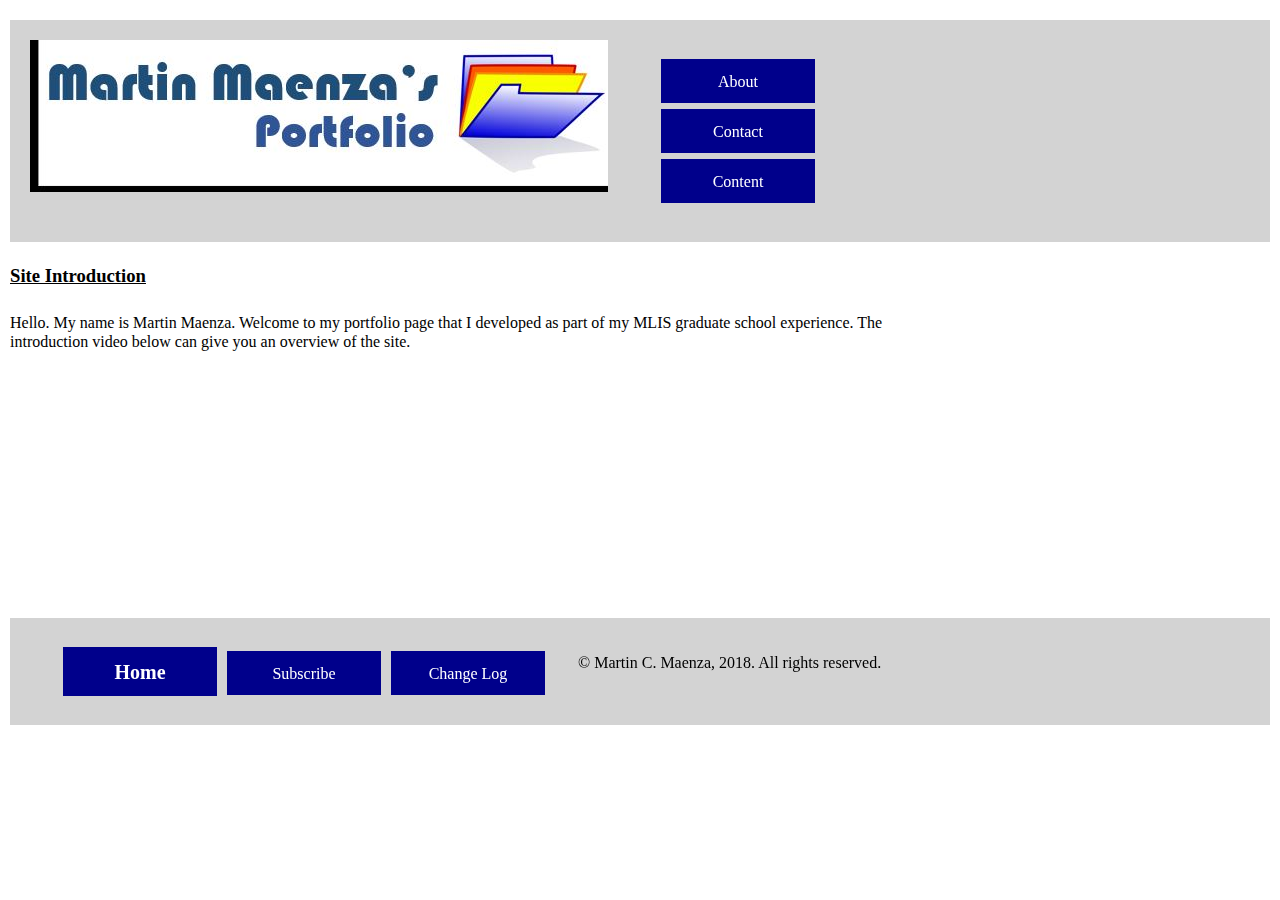
<file: index.html>
<!DOCTYPE html>
<html lang="en">

<head>
    <title>Maenza Portfolio - Home Page</title>
    <meta name="description" content="Martin Maenza's Portofolio home page" />
    <meta name="keywords" content="Martin Maenza, Martin Maenza's Portfolio" />
    <meta http-equiv="author" content="Martin C. Maenza" />
    <meta name="viewport" content="width=device-width, initial-scale=1.0">
    <meta name="theme-color" content="lightgray"/>
    <link rel="stylesheet" href="https://cdnjs.cloudflare.com/ajax/libs/modern-normalize/0.5.0/modern-normalize.min.css">
    <link rel="stylesheet" type="text/css" href="styles/style0.css">
</head>

<body>
    <div class="wrapper">
        <header>
            <!-- page header with logo and navigation controls -->
            <div class="logo">
                <a href="index.html"><img src="images/MMportfolio.jpg" alt="Martin Maenza's Portfolio logo" /></a>
            </div>
            <nav class="main-navigation">
                <ul>
                    <li><a href="about.html"><button class="btn-gray">About</button></a></li>
                    <li><a href="contact.html"><button class="btn-gray">Contact</button></a></li>
                    <li class="dropdown"><a href="content.html"><button class="btn-gray">Content</button></a>
                       <div class="dropdown-content">
                         <a href="bookreviews.html"><button class="btn-drop">Book Reviews</button></a>
                         <a href="booktalks.html"><button class="btn-drop">Book Talks</button></a>
                         <a href="coursepresentations.html"><button class="btn-drop">Presentations</button></a>
                       </div>
                    </li>
                </ul>
            </nav>
        </header>

        <main>
            <h1>Site Introduction</h1>
            <div class="home1">
                <p>Hello.  My name is Martin Maenza. Welcome to my portfolio page that I developed as part of my MLIS 
                   graduate school experience. The introduction video below can give you an overview of the site.
                </p>
                <iframe width="420" height="236" src="https://www.youtube.com/embed/k5kiW2HoMVY" frameborder="0" allow="autoplay; encrypted-media" allowfullscreen title="Welcome Video"></iframe>
            </div>
        </main> <!-- end of content -->

        <footer>
            <!-- page footer with home button and copyright statement -->
            <nav>
                <ul>
                    <li class="inline"><a href="index.html"><button class="btn-gray-bold">Home</button></a></li>
                    <li class="inline"><a href="sendsubscribe.html"><button class="btn-gray">Subscribe</button></a></li>
                    <li class="inline"><a href="changelog.html"><button class="btn-gray">Change Log</button></a></li>
                </ul>
            </nav>
            <div class="copyright">
               <p>&copy; Martin C. Maenza, 2018. All rights reserved.</p>
            </div>
        </footer>
    </div> <!-- end of wrapper -->
</body>

</html>
</file>
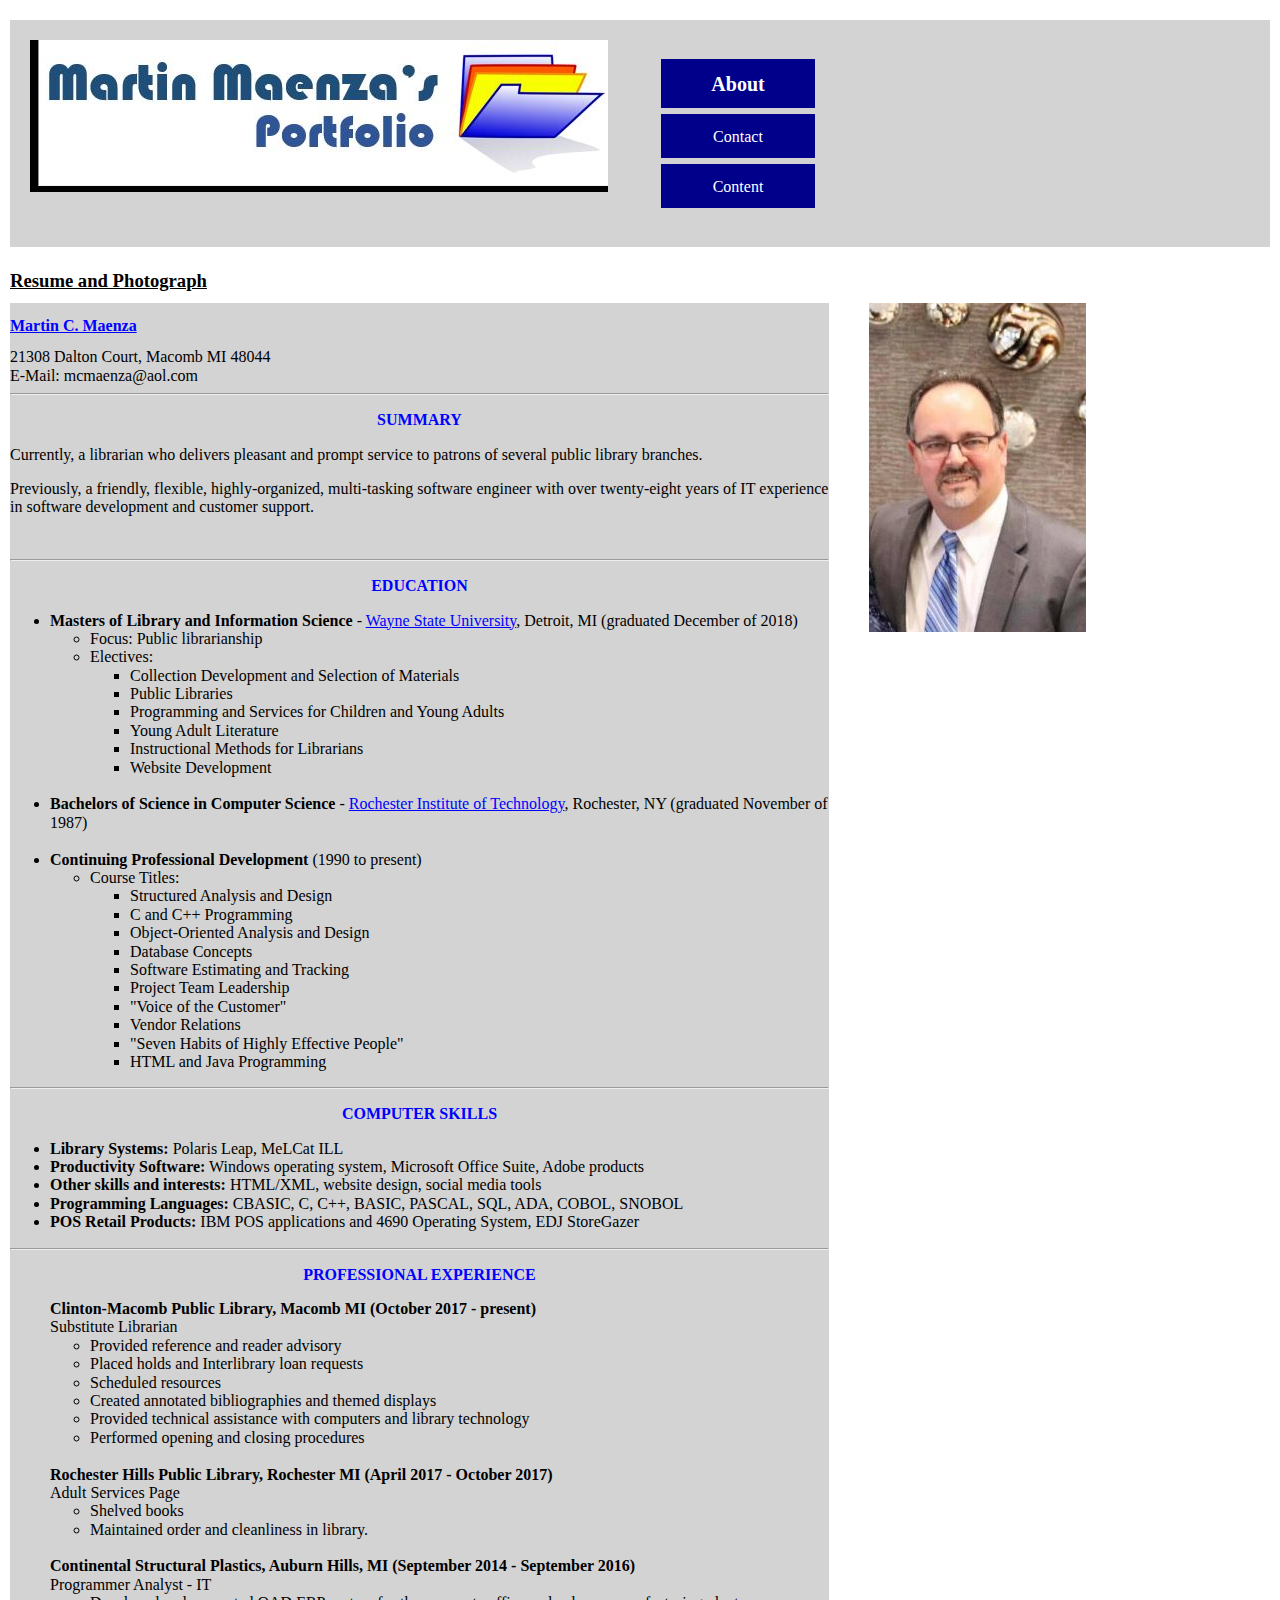
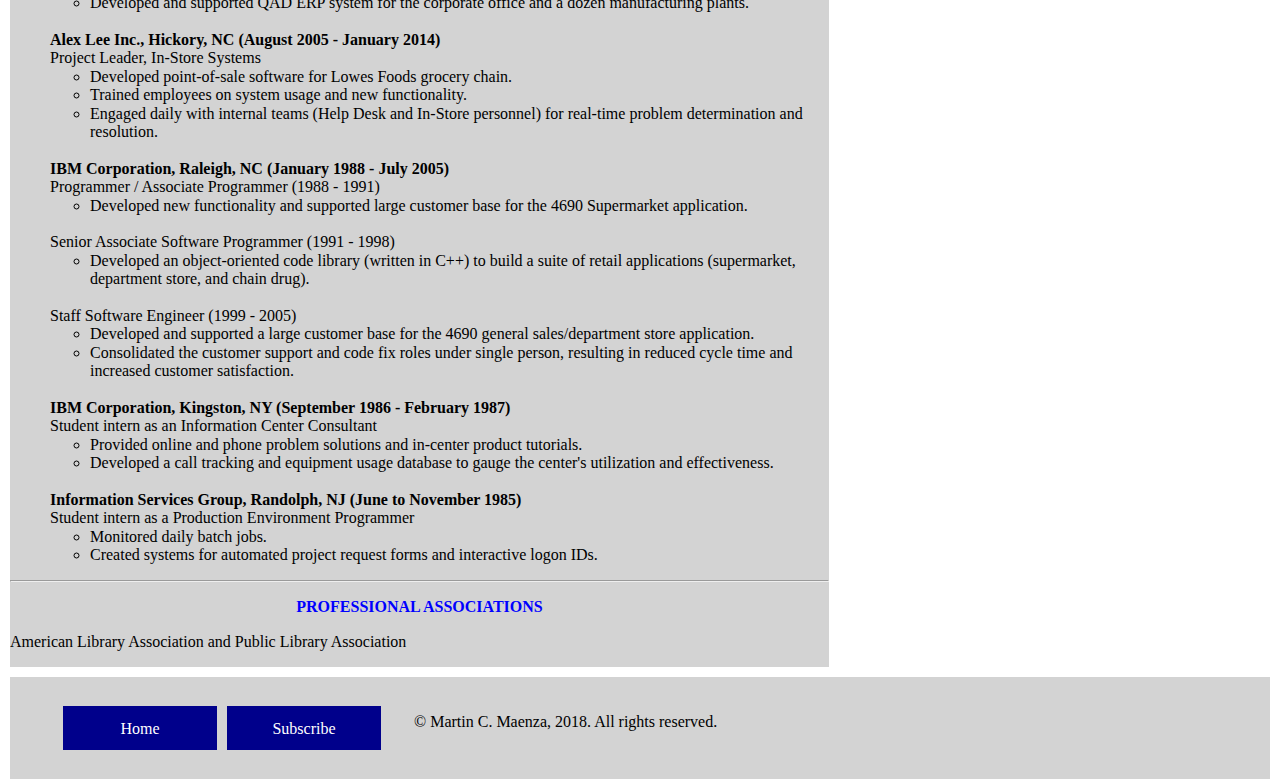
<file: about.html>
<!DOCTYPE html>
<html lang="en">

<head>
   <title>Maenza Portfolio - About Page</title>
   <meta name="description" content="Resume for Martin Maenza" />
   <meta name="keywords" content="resume" />
   <meta http-equiv="author" content="Martin C. Maenza" />
   <meta name="viewport" content="width=device-width, initial-scale=1.0">
   <meta name="theme-color" content="lightgray"/>
   <link rel="stylesheet" href="https://cdnjs.cloudflare.com/ajax/libs/modern-normalize/0.5.0/modern-normalize.min.css">
   <link rel="stylesheet" type="text/css" href="styles/style0.css">
</head>

<body>
  <div class="wrapper">
    <header>
      <!-- page header with logo and navigation controls -->
      <div class="logo">
        <a href="index.html"><img src="images/MMportfolio.jpg" alt="Martin Maenza's Portfolio logo" /></a>
      </div>
      <nav class="main-navigation">
         <ul>
           <li><a href="about.html"><button class="btn-gray-bold">About</button></a></li>
           <li><a href="contact.html"><button class="btn-gray">Contact</button></a></li>
           <li class="dropdown"><a href="content.html"><button class="btn-gray">Content</button></a>
               <div class="dropdown-content">
                 <a href="bookreviews.html"><button class="btn-drop">Book Reviews</button></a>
                 <a href="booktalks.html"><button class="btn-drop">Book Talks</button></a>
                 <a href="coursepresentations.html"><button class="btn-drop">Presentations</button></a>
               </div>
           </li>
         </ul>
      </nav>
    </header>

    <main>
      <h1>Resume and Photograph</h1>

      <div class="about1of2">
        <h2 class="blue-left">Martin C. Maenza</h2>
        21308 Dalton Court, Macomb MI 48044<br />
        E-Mail: mcmaenza@aol.com
        <hr />
        <h3 class="blue">SUMMARY</h3>
        <p>
          Currently, a librarian who delivers pleasant and prompt service to patrons of several public library branches.
        </p>
        <p>
          Previously, a friendly, flexible, highly-organized, multi-tasking software engineer with over twenty-eight
          years of IT experience in software development and customer support.
        </p>
        <br />
        <hr />
        <h3 class="blue">EDUCATION</h3>
        <ul>
          <li><span class="blackbold">Masters of Library and Information Science</span> -
            <a href="https://wayne.edu/" target="_blank" rel=noopener>Wayne State University</a>, Detroit, MI (graduated December of
            2018)
            <ul>
              <li>Focus: Public librarianship</li>
              <li>Electives: 
                  <ul>
                     <li>Collection Development and Selection of Materials</li>
                     <li>Public Libraries</li>
                     <li>Programming and Services for Children and Young Adults</li>
                     <li>Young Adult Literature</li>
                     <li>Instructional Methods for Librarians</li>
                     <li>Website Development</li>
                  </ul>
              </li>
            </ul>
            <br />
          </li>
          <li><span class="blackbold">Bachelors of Science in Computer Science</span> -
            <a href="http://www.rit.edu/" target="_blank" rel=noopener>Rochester Institute of Technology</a>, Rochester, NY
            (graduated November of 1987)
          </li>
          <br />
          <li><span class="blackbold">Continuing Professional Development</span> (1990 to present)
            <ul>
              <li>Course Titles: 
                  <ul>
                      <li>Structured Analysis and Design</li>
                      <li>C and C++ Programming</li>
                      <li>Object-Oriented Analysis and Design</li>
                      <li>Database Concepts</li>
                      <li>Software Estimating and Tracking</li>
                      <li>Project Team Leadership</li>
                      <li>"Voice of the Customer"</li>
                      <li>Vendor Relations</li>
                      <li>"Seven Habits of Highly Effective People"</li>
                      <li>HTML and Java Programming</li>
                  </ul>
              </li>
            </ul>
          </li>
        </ul>
        <hr />
        <h3 class="blue">COMPUTER SKILLS</h3>
        <ul>
           <li><span class="blackbold">Library Systems:</span> Polaris Leap, MeLCat ILL</li>
           <li><span class="blackbold">Productivity Software:</span> Windows operating system, Microsoft Office Suite, Adobe products</li>
           <li><span class="blackbold">Other skills and interests:</span> HTML/XML, website design, social media tools</li>
           <li><span class="blackbold">Programming Languages:</span> CBASIC, C, C++, BASIC, PASCAL, SQL, ADA, COBOL, SNOBOL</li>
           <li><span class="blackbold">POS Retail Products:</span> IBM POS applications and 4690 Operating System, EDJ StoreGazer</li>
        </ul>
        <hr />
        <h3 class="blue">PROFESSIONAL EXPERIENCE</h3>
        <ul>
          <li class="nobullet">
             <span class="blackbold">Clinton-Macomb Public Library, Macomb MI (October 2017 - present)</span>
             <br />Substitute Librarian
             <ul>
               <li>Provided reference and reader advisory</li>
               <li>Placed holds and Interlibrary loan requests</li>
               <li>Scheduled resources</li>
               <li>Created annotated bibliographies and themed displays</li>
               <li>Provided technical assistance with computers and library technology</li>
               <li>Performed opening and closing procedures</li>
             </ul>
             <br />
           </li>
           <li class="nobullet">
              <span class="blackbold">Rochester Hills Public Library, Rochester MI (April 2017 - October 2017)</span>
              <br />Adult Services Page
              <ul>
                 <li>Shelved books</li>
                 <li>Maintained order and cleanliness in library.</li>
              </ul>
              <br />
           </li>
           <li class="nobullet">
              <span class="blackbold">Continental Structural Plastics, Auburn Hills, MI (September 2014 - September 2016)</span>
              <br />Programmer Analyst - IT
              <ul>
                <li>Developed and supported QAD ERP system for the corporate office and a dozen manufacturing plants.</li>
              </ul>
              <br />
           </li>
           <li class="nobullet">
              <span class="blackbold">Alex Lee Inc., Hickory, NC (August 2005 - January 2014)</span>
              <br />Project Leader, In-Store Systems
              <ul>
                <li>Developed point-of-sale software for Lowes Foods grocery chain.</li>
                <li>Trained employees on system usage and new functionality.</li>
                <li>Engaged daily with internal teams (Help Desk and In-Store personnel) for real-time problem determination
                    and resolution.</li>
              </ul>
              <br />
            </li>
            <li class="nobullet">
              <span class="blackbold">IBM Corporation, Raleigh, NC (January 1988 - July 2005)</span>
              <br />Programmer / Associate Programmer (1988 - 1991)
                 <ul>
                   <li>Developed new functionality and supported large customer base for the 4690 Supermarket application.</li>
                 </ul>
                 <br />
                 Senior Associate Software Programmer (1991 - 1998)
                 <ul>
                   <li>Developed an object-oriented code library (written in C++) to build a suite of retail applications
                       (supermarket, department store, and chain drug).</li>
                 </ul>
                 <br />
                 Staff Software Engineer (1999 - 2005)
                 <ul>
                   <li>Developed and supported a large customer base for the 4690 general sales/department store application.</li>
                   <li>Consolidated the customer support and code fix roles under single person, resulting in reduced cycle time
                       and increased customer satisfaction.</li>
                 </ul>
                 <br />
            </li>
            <li class="nobullet">
                 <span class="blackbold">IBM Corporation, Kingston, NY (September 1986 - February 1987)</span>
                 <br />Student intern as an Information Center Consultant
                 <ul>
                   <li>Provided online and phone problem solutions and in-center product tutorials.</li>
                   <li>Developed a call tracking and equipment usage database to gauge the center's utilization and
                       effectiveness.</li>
                 </ul>
                 <br />
            </li>
            <li class="nobullet">
               <span class="blackbold">Information Services Group, Randolph, NJ (June to November 1985)</span>
               <br />Student intern as a Production Environment Programmer
               <ul>
                 <li>Monitored daily batch jobs.</li>
                 <li>Created systems for automated project request forms and interactive logon IDs. </li>
               </ul>
            </li>
        </ul>
        <hr />
        <h3 class="blue">PROFESSIONAL ASSOCIATIONS</h3>
        <p>American Library Association and Public Library Association</p>
      </div>  <!-- end of about1of2 -->

      <div class="about2of2">
        <img src="images/martinmaenza.jpg" alt="photo of Martin" />
      </div>  <!-- end of about2of2 -->
    </main> <!-- end of content -->

    <footer>
      <!-- page footer with home button and copyright statement -->
      <nav>
        <ul>
          <li class="inline"><a href="index.html"><button class="btn-gray">Home</button></a></li>
          <li class="inline"><a href="sendsubscribe.html"><button class="btn-gray">Subscribe</button></a></li>
        </ul>
      </nav>
      <div class="copyright">
         <p>&copy; Martin C. Maenza, 2018. All rights reserved.</p>
      </div>
    </footer>
  </div> <!-- end of wrapper -->
</body>

</html>
</file>
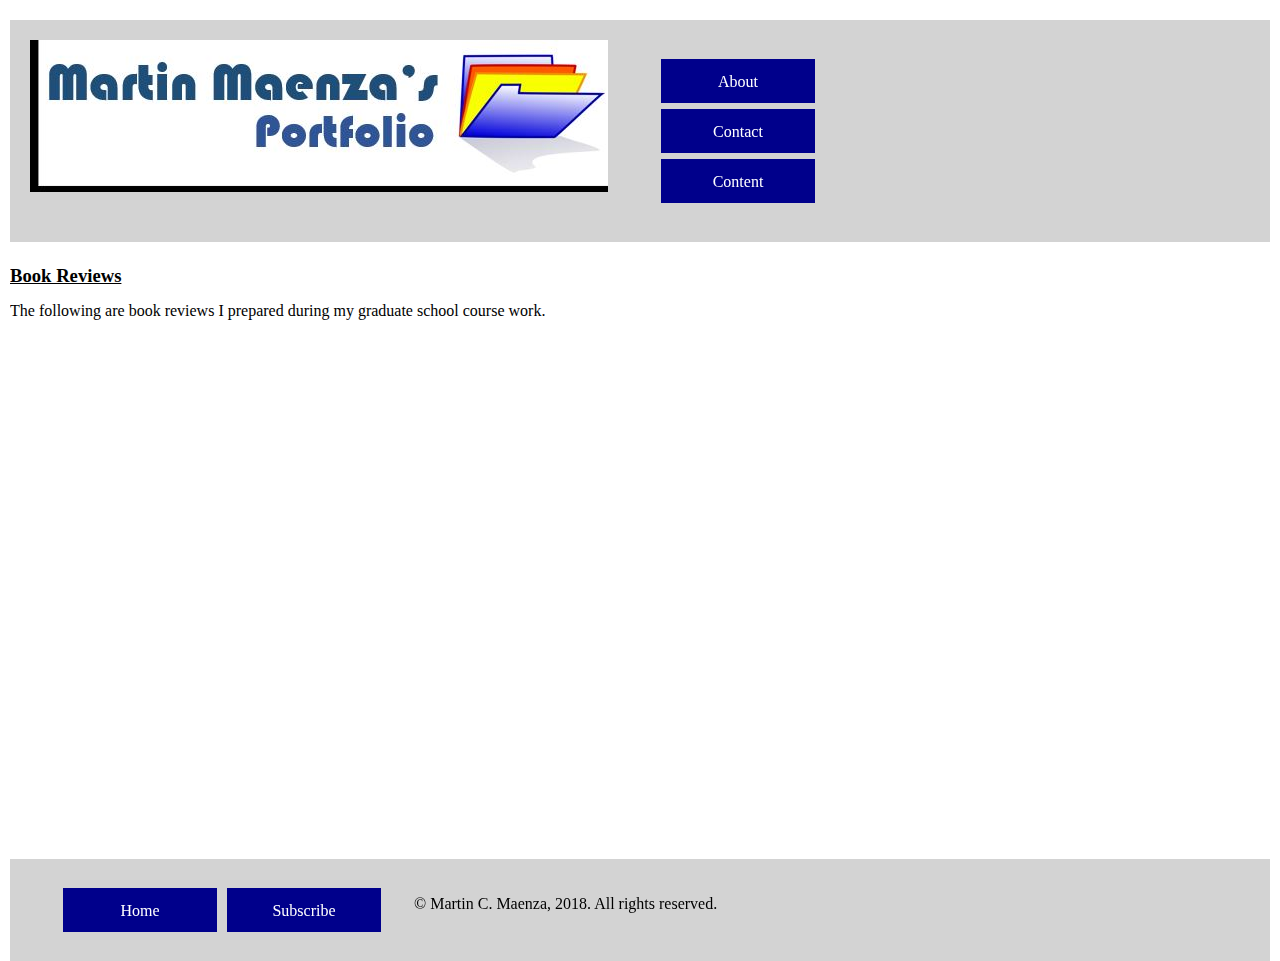
<file: bookreviews.html>
<!DOCTYPE html>
<html lang="en">

<head>
    <title>Maenza Portfolio - Book Reviews</title>
    <meta name="description" content="book revies" />
    <meta name="keywords" content="book reviews" />
    <meta http-equiv="author" content="Martin C. Maenza" />
    <meta name="viewport" content="width=device-width, initial-scale=1.0">
    <meta name="theme-color" content="lightgray"/>
    <link rel="stylesheet" href="https://cdnjs.cloudflare.com/ajax/libs/modern-normalize/0.5.0/modern-normalize.min.css">
    <link rel="stylesheet" type="text/css" href="styles/style0.css">
</head>

<body>
  <div class="wrapper">
    <header>
      <!-- page header with logo and navigation controls -->
      <div class="logo">
        <a href="index.html"><img src="images/MMportfolio.jpg" alt="Martin Maenza's Portfolio logo" /></a>
      </div>
      <nav class="main-navigation">
         <ul>
           <li><a href="about.html"><button class="btn-gray">About</button></a></li>
           <li><a href="contact.html"><button class="btn-gray">Contact</button></a></li>
           <li class="dropdown"><a href="content.html"><button class="btn-gray">Content</button></a>
              <div class="dropdown-content">
                <a href="bookreviews.html"><button class="btn-drop-bold">Book Reviews</button></a>
                <a href="booktalks.html"><button class="btn-drop">Book Talks</button></a>
                <a href="coursepresentations.html"><button class="btn-drop">Presentations</button></a>
              </div>
           </li>
         </ul>
      </nav>
    </header>

    <main>
      <h1>Book Reviews</h1>
      <p>The following are book reviews I prepared during my graduate school course work.</p>
      <p>
        <iframe width="420" height="236" src="https://www.youtube.com/embed/MOJP6zQyp5E" frameborder="0" allow="autoplay; encrypted-media"
          allowfullscreen title="Boys Don't Knit book review"></iframe>
 
       <iframe width="420" height="236" src="https://www.youtube.com/embed/IyzOdg6fTAQ" frameborder="0" allow="autoplay; encrypted-media"
          allowfullscreen title="D&D Handbook book review"></iframe>
      </p>
      <p>
       <iframe width="420" height="236" src="https://www.youtube.com/embed/0bvIYlnfxHo" frameborder="0" allow="autoplay; encrypted-media"              allowfullscreen title="Under a Painted Sky book review"></iframe>

        <iframe width="420" height="236" src="https://www.youtube.com/embed/UHAHPXpDLrE" frameborder="0" allow="autoplay; encrypted-media"              allowfullscreen title="With Malice book review"></iframe>
       </p>
    </main> <!-- end of content -->
    <footer>
      <!-- page footer with home button and copyright statement -->
      <nav>
         <ul>
           <li class="inline"><a href="index.html"><button class="btn-gray">Home</button></a></li>
           <li class="inline"><a href="sendsubscribe.html"><button class="btn-gray">Subscribe</button></a></li>
         </ul>
      </nav>
      <div class="copyright">
         <p>&copy; Martin C. Maenza, 2018. All rights reserved.</p>
      </div>
    </footer>
  </div> <!-- end of wrapper -->
</body>

</html>
</file>
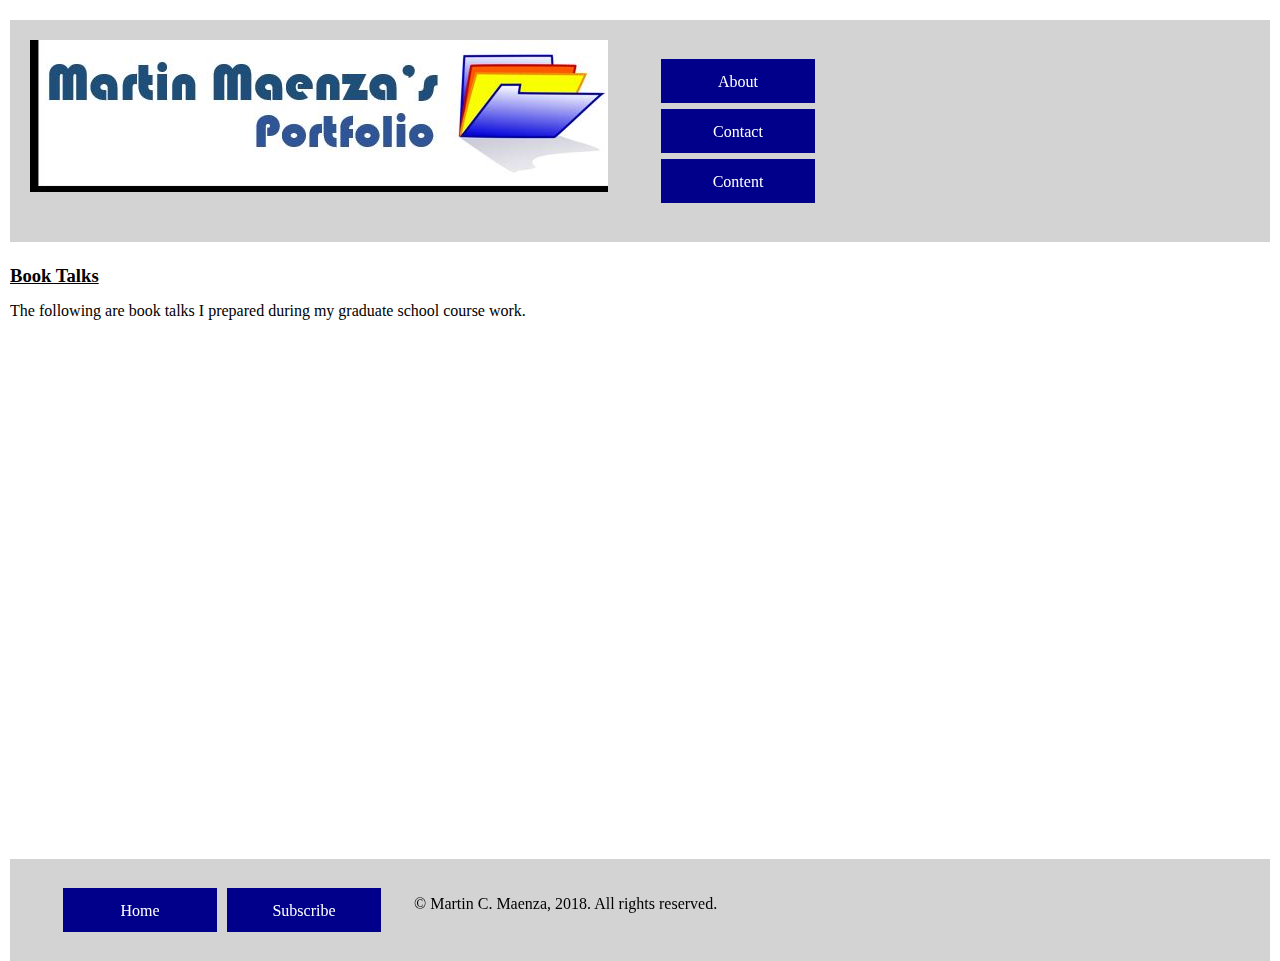
<file: booktalks.html>
<!DOCTYPE html>
<html lang="en">

<head>
    <title>Maenza Portfolio - Book Talks</title>
    <meta name="description" content="book talks" />
    <meta name="keywords" content="book talks" />
    <meta http-equiv="author" content="Martin C. Maenza" />
    <meta name="viewport" content="width=device-width, initial-scale=1.0">
    <meta name="theme-color" content="lightgray"/>
    <link rel="stylesheet" href="https://cdnjs.cloudflare.com/ajax/libs/modern-normalize/0.5.0/modern-normalize.min.css">
    <link rel="stylesheet" type="text/css" href="styles/style0.css">
</head>

<body>
  <div class="wrapper">
    <header>
      <!-- page header with logo and navigation controls -->
      <div class="logo">
        <a href="index.html"><img src="images/MMportfolio.jpg" alt="Martin Maenza's Portfolio logo" /></a>
      </div>
      <nav class="main-navigation">
         <ul>
           <li><a href="about.html"><button class="btn-gray">About</button></a></li>
           <li><a href="contact.html"><button class="btn-gray">Contact</button></a></li>
           <li class="dropdown"><a href="content.html"><button class="btn-gray">Content</button></a>
              <div class="dropdown-content">
                <a href="bookreviews.html"><button class="btn-drop">Book Reviews</button></a>
                <a href="booktalks.html"><button class="btn-drop-bold">Book Talks</button></a>
                <a href="coursepresentations.html"><button class="btn-drop">Presentations</button></a>
              </div>
           </li>
         </ul>
      </nav>
    </header>

    <main>
      <h1>Book Talks</h1>
      <p>The following are book talks I prepared during my graduate school course work.</p>
      <p>
        <iframe width="420" height="236" src="https://www.youtube.com/embed/HJizgVWa8Y8" frameborder="0" allow="autoplay; encrypted-media"             allowfullscreen title="Archie book talk"></iframe>

        <iframe width="420" height="236" src="https://www.youtube.com/embed/0OgAFf16Rus" frameborder="0" allow="autoplay; encrypted-media"             allowfullscreen title="The Boy In the Black Suit book talk"></iframe>
      </p>
      <p>
        <iframe width="420" height="236" src="https://www.youtube.com/embed/q9qCE18dHSw" frameborder="0" allow="autoplay; encrypted-media"             allowfullscreen title="In Trouble book talk"></iframe> 

        <iframe width="420" height="236" src="https://www.youtube.com/embed/afAJqRczZGw" frameborder="0" allow="autoplay; encrypted-media"             allowfullscreen title="Rumble Fish book talk"></iframe>
      </p>
    </main> <!-- end of content -->
    <footer>
      <!-- page footer with home button and copyright statement -->
      <nav>
         <ul>
           <li class="inline"><a href="index.html"><button class="btn-gray">Home</button></a></li>
           <li class="inline"><a href="sendsubscribe.html"><button class="btn-gray">Subscribe</button></a></li>
         </ul>
      </nav>
      <div class="copyright">
         <p>&copy; Martin C. Maenza, 2018. All rights reserved.</p>
      </div>
    </footer>
  </div> <!-- end of wrapper -->
</body>

</html>
</file>
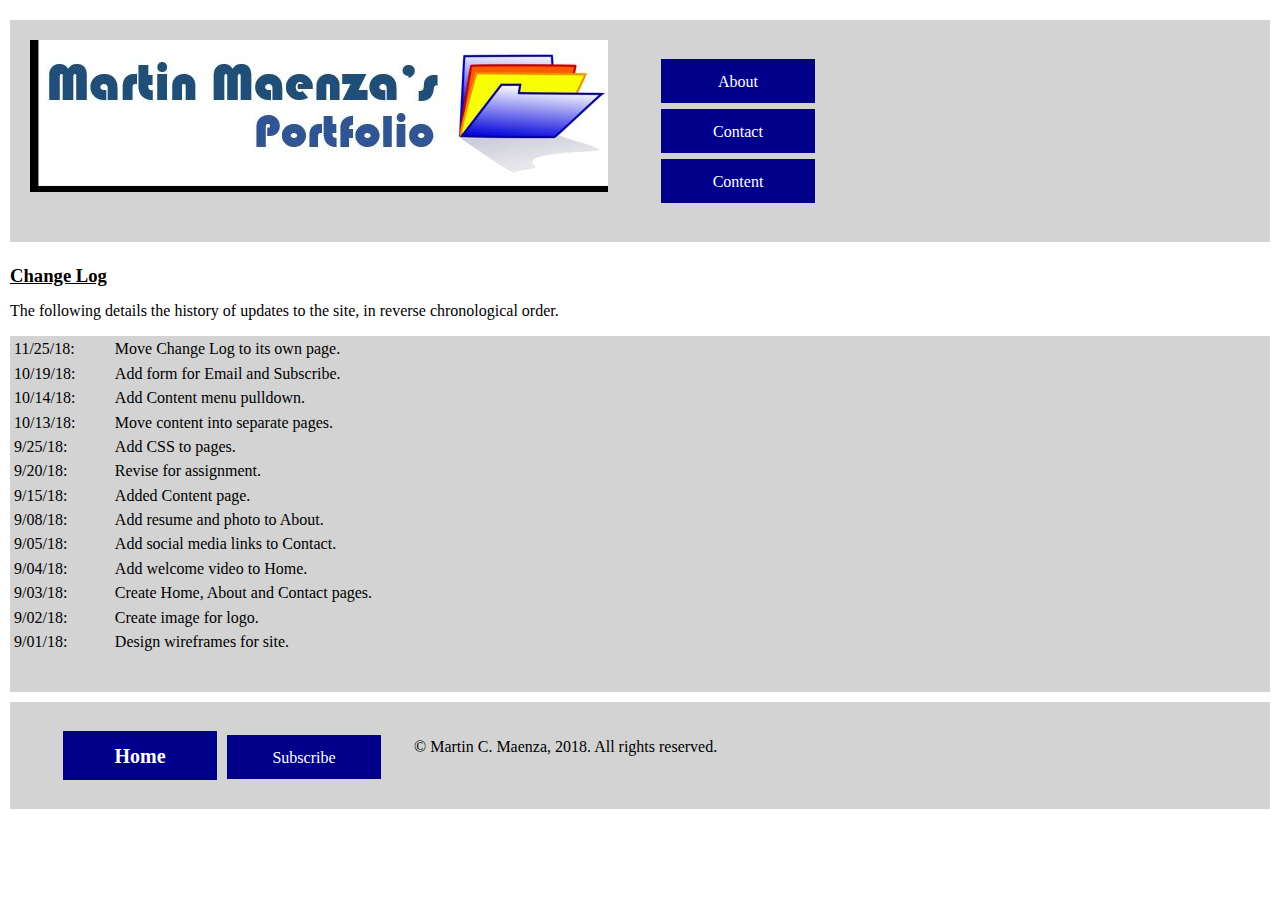
<file: changelog.html>
<!DOCTYPE html>
<html lang="en">

<head>
    <title>Maenza Portfolio - Change Log</title>
    <meta name="description" content="Martin Maenza's Portofolio home page" />
    <meta name="keywords" content="Martin Maenza, Martin Maenza's Portfolio" />
    <meta http-equiv="author" content="Martin C. Maenza" />
    <meta name="viewport" content="width=device-width, initial-scale=1.0">
    <meta name="theme-color" content="lightgray"/>
    <link rel="stylesheet" href="https://cdnjs.cloudflare.com/ajax/libs/modern-normalize/0.5.0/modern-normalize.min.css">
    <link rel="stylesheet" type="text/css" href="styles/style0.css">
</head>

<body>
    <div class="wrapper">
        <header>
            <!-- page header with logo and navigation controls -->
            <div class="logo">
                <a href="index.html"><img src="images/MMportfolio.jpg" alt="Martin Maenza's Portfolio logo" /></a>
            </div>
            <nav class="main-navigation">
                <ul>
                    <li><a href="about.html"><button class="btn-gray">About</button></a></li>
                    <li><a href="contact.html"><button class="btn-gray">Contact</button></a></li>
                    <li class="dropdown"><a href="content.html"><button class="btn-gray">Content</button></a>
                       <div class="dropdown-content">
                         <a href="bookreviews.html"><button class="btn-drop">Book Reviews</button></a>
                         <a href="booktalks.html"><button class="btn-drop">Book Talks</button></a>
                         <a href="coursepresentations.html"><button class="btn-drop">Presentations</button></a>
                       </div>
                    </li>
                </ul>
            </nav>
        </header>

        <main>
            <h1>Change Log</h1>
            <p>The following details the history of updates to the site, in reverse chronological order.
            <div class="chglog">
                <table class="changelog">
                    <tr>
                        <td>11/25/18: </td>
                        <td> Move Change Log to its own page.</td>
                    </tr>
                    <tr>
                        <td>10/19/18: </td>
                        <td> Add form for Email and Subscribe.</td>
                    </tr>
                    <tr>
                        <td>10/14/18: </td>
                        <td> Add Content menu pulldown.</td>
                    </tr>
                    <tr>
                        <td>10/13/18: </td>
                        <td> Move content into separate pages.</td>
                    </tr>
                    <tr>
                        <td> 9/25/18: </td>
                        <td> Add CSS to pages.</td>
                    </tr>
                    <tr>
                        <td> 9/20/18: </td>
                        <td> Revise for assignment.</td>
                    </tr>
                    <tr>
                        <td> 9/15/18: </td>
                        <td> Added Content page.</td>
                    </tr>
                    <tr>
                        <td> 9/08/18: </td>
                        <td> Add resume and photo to About.</td>
                    </tr>
                    <tr>
                        <td> 9/05/18: </td>
                        <td> Add social media links to Contact.</td>
                    </tr>
                    <tr>
                        <td> 9/04/18: </td>
                        <td> Add welcome video to Home.</td>
                    </tr>
                    <tr>
                        <td> 9/03/18: </td>
                        <td> Create Home, About and Contact pages.</td>
                    </tr>
                    <tr>
                        <td> 9/02/18: </td>
                        <td> Create image for logo.</td>
                    </tr>
                    <tr>
                        <td> 9/01/18: </td>
                        <td> Design wireframes for site.</td>
                    </tr>
                </table>
                <br /><br />
            </div>  <!-- end of chglog -->
        </main> <!-- end of content -->

        <footer>
            <!-- page footer with home button and copyright statement -->
            <nav>
                <ul>
                    <li class="inline"><a href="index.html"><button class="btn-gray-bold">Home</button></a></li>
                    <li class="inline"><a href="sendsubscribe.html"><button class="btn-gray">Subscribe</button></a></li>
                </ul>
            </nav>
            <div class="copyright">
               <p>&copy; Martin C. Maenza, 2018. All rights reserved.</p>
            </div>
        </footer>
    </div> <!-- end of wrapper -->
</body>

</html>
</file>
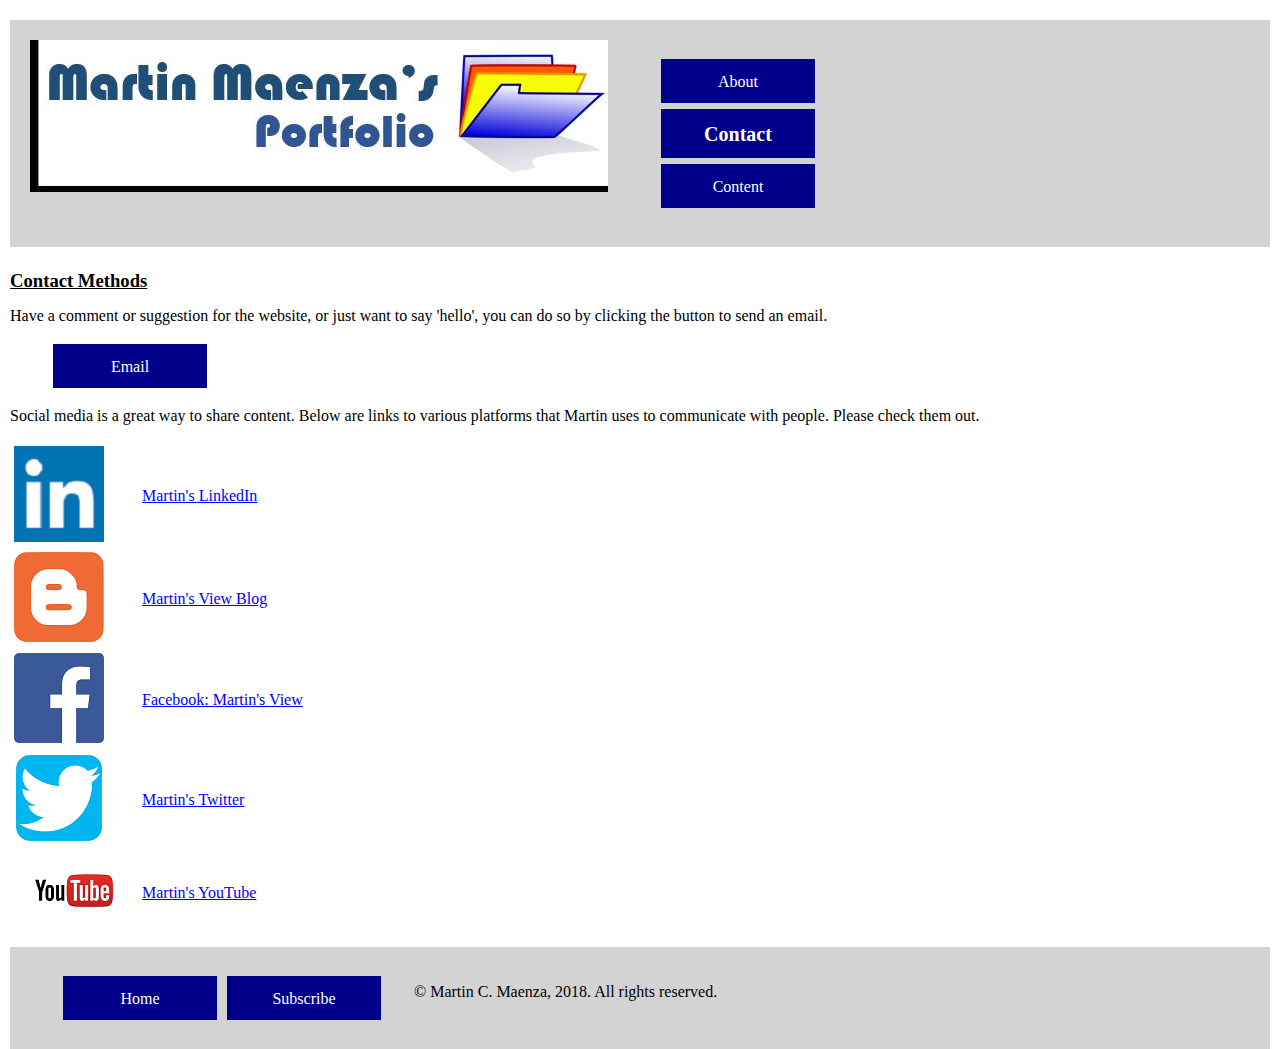
<file: contact.html>
<!DOCTYPE html>
<html lang="en">

<head>
    <title>Maenza Portfolio - Contact Page</title>
    <meta name="description" content="Contact page for author" />
    <meta name="keywords" content="contact links" />
    <meta http-equiv="author" content="Martin C. Maenza" />
    <meta name="viewport" content="width=device-width, initial-scale=1.0">
    <meta name="theme-color" content="lightgray"/>
    <link rel="stylesheet" href="https://cdnjs.cloudflare.com/ajax/libs/modern-normalize/0.5.0/modern-normalize.min.css">
    <link rel="stylesheet" type="text/css" href="styles/style0.css">
</head>

<body>
    <div class="wrapper">
        <header>
            <!-- page header with logo and navigation controls -->
            <div class="logo">
                <a href="index.html"><img src="images/MMportfolio.jpg" alt="Martin Maenza's Portfolio logo" /></a>
            </div>
            <nav class="main-navigation">
              <ul>
                <li><a href="about.html"><button class="btn-gray">About</button></a></li>
                <li><a href="contact.html"><button class="btn-gray-bold">Contact</button></a></li>
                <li class="dropdown"><a href="content.html"><button class="btn-gray">Content</button></a>
                   <div class="dropdown-content">
                     <a href="bookreviews.html"><button class="btn-drop">Book Reviews</button></a>
                     <a href="booktalks.html"><button class="btn-drop">Book Talks</button></a>
                     <a href="coursepresentations.html"><button class="btn-drop">Presentations</button></a>
                   </div>
                </li>
              </ul>
            </nav>
        </header>

        <main>
            <h1>Contact Methods</h1>
            <div>
                <p>Have a comment or suggestion for the website, or just want to say 'hello', you can do so by clicking
                    the button to send an email.</p>
                <nav>
                    <ul>
                        <li class="inline"><a href="sendsubscribe.html"><button class="btn">Email</button></a></li>
                    </ul>
                </nav>

            </div>
            <div>
                <p>Social media is a great way to share content. Below are links to various platforms that Martin uses
                    to communicate with people. Please check them out.</p>
                <table class="contacts">
                    <tr>
                        <td><img src="images/linkedin-logo.PNG" alt="LinkedIn logo" /></td>
                        <td class="contacts"><a href="https://www.linkedin.com/in/martin-maenza-41374419/" target="_blank" rel=noopener> Martin's LinkedIn</a></td>
                    </tr>
                    <tr>
                        <td><img src="images/blogspot-logo.png" alt="Blog logo" /></td>
                        <td class="contacts"><a href="http://mcmaenza.blogspot.com" target="_blank" rel=noopener> Martin's View Blog</a></td>
                    </tr>
                    <tr>
                        <td><img src="images/facebook-logo.png" alt="Facebook logo" /></td>
                        <td class="contacts"><a href="https://www.facebook.com/MartinsView/" target="_blank" rel=noopener> Facebook: Martin's View</a></td>
                    </tr>
                    <tr>
                        <td><img src="images/twitter-logo.png" alt="Twitter logo" /></td>
                        <td class="contacts"><a href="https://twitter.com/mcmaenza" target="_blank" rel=noopener>Martin's Twitter</a></td>
                    </tr>
                    <tr>
                        <td><img src="images/youtube-logo.png" alt="YouTube logo" /></td>
                        <td class="contacts"><a href="https://www.youtube.com/channel/UCId6oDdJDiVxA9PWMFQ8j_A?view_as=subscriber" target="_blank" rel=noopener> Martin's YouTube</a></td>
                    </tr>
                </table>
            </div>
        </main> <!-- end of content -->

        <footer>
            <!-- page footer with home button and copyright statement -->
            <nav>
                <ul>
                    <li class="inline"><a href="index.html"><button class="btn-gray">Home</button></a></li>
                    <li class="inline"><a href="sendsubscribe.html"><button class="btn-gray">Subscribe</button></a></li>
                </ul>
            </nav>
            <div class="copyright">
               <p>&copy; Martin C. Maenza, 2018. All rights reserved.</p>
            </div>
        </footer>
    </div> <!-- end of wrapper -->
</body>

</html>
</file>
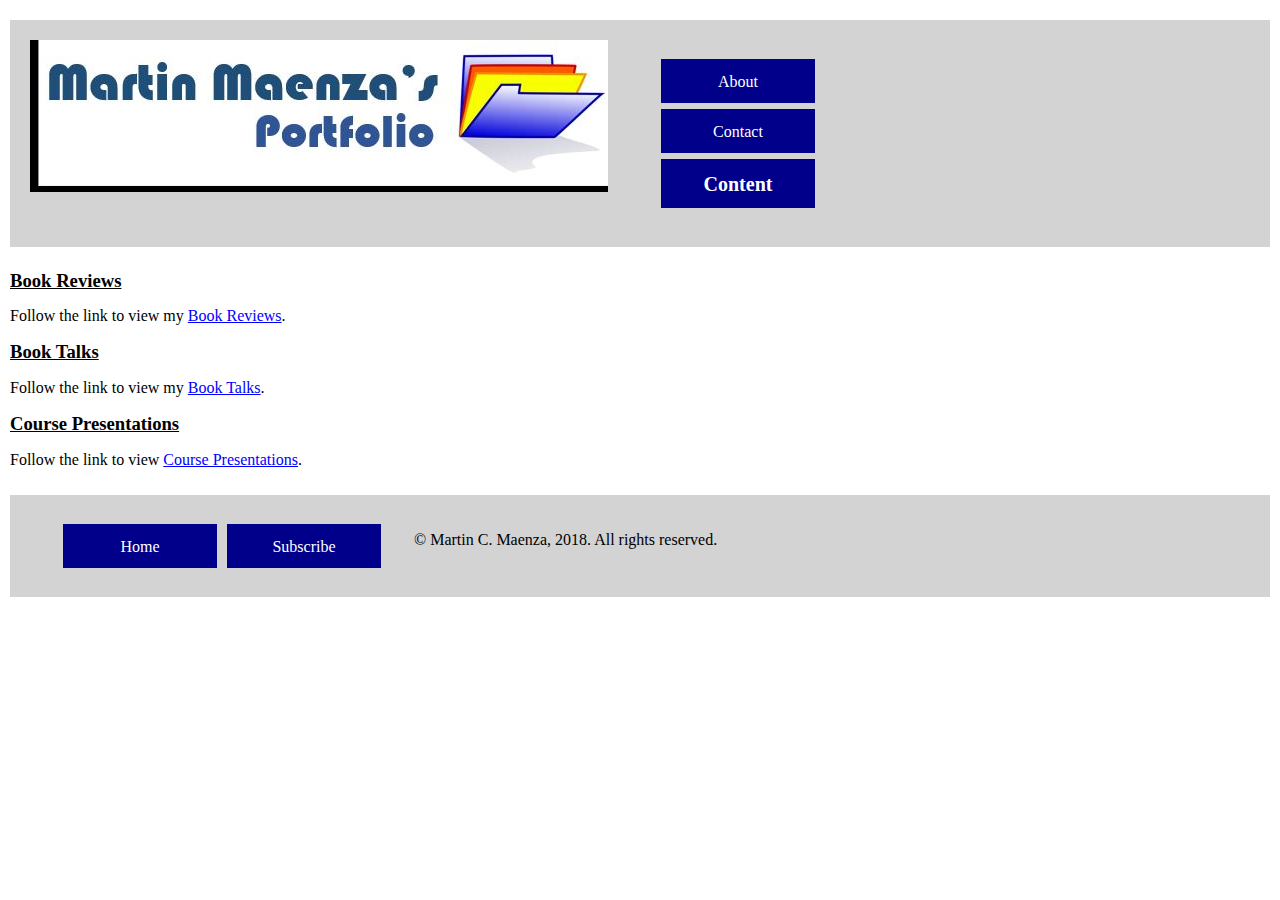
<file: content.html>
<!DOCTYPE html>
<html lang="en">

<head>
    <title>Maenza Portfolio - Content Page</title>
    <meta name="description" content="links to content pages" />
    <meta name="keywords" content="content pages" />
    <meta http-equiv="author" content="Martin C. Maenza" />
    <meta name="viewport" content="width=device-width, initial-scale=1.0">
    <meta name="theme-color" content="lightgray"/>
    <link rel="stylesheet" href="https://cdnjs.cloudflare.com/ajax/libs/modern-normalize/0.5.0/modern-normalize.min.css">
    <link rel="stylesheet" type="text/css" href="styles/style0.css">
</head>

<body>
  <div class="wrapper">
    <header>
      <!-- page header with logo and navigation controls -->
      <div class="logo">
        <a href="index.html"><img src="images/MMportfolio.jpg" alt="Martin Maenza's Portfolio logo" /></a>
      </div>
      <nav class="main-navigation">
         <ul>
           <li><a href="about.html"><button class="btn-gray">About</button></a></li>
           <li><a href="contact.html"><button class="btn-gray">Contact</button></a></li>
           <li class="dropdown"><a href="content.html"><button class="btn-gray-bold">Content</button></a>
              <div class="dropdown-content">
                <a href="bookreviews.html"><button class="btn-drop">Book Reviews</button></a>
                <a href="booktalks.html"><button class="btn-drop">Book Talks</button></a>
                <a href="coursepresentations.html"><button class="btn-drop">Presentations</button></a>
              </div>
           </li>
         </ul>
      </nav>
    </header>

    <main>
      <h1>Book Reviews</h1>
      <p>
          Follow the link to view my <a href="bookreviews.html">Book Reviews</a>.
      </p>
      <h1>Book Talks</h1>
      <p>
          Follow the link to view my <a href="booktalks.html">Book Talks</a>.
      </p>
      <h1>Course Presentations</h1>
      <p>
          Follow the link to view <a href="coursepresentations.html">Course Presentations</a>.
      </p>
    </main> <!-- end of content -->
    <footer>
      <!-- page footer with home button and copyright statement -->
      <nav>
         <ul>
           <li class="inline"><a href="index.html"><button class="btn-gray">Home</button></a></li>
           <li class="inline"><a href="sendsubscribe.html"><button class="btn-gray">Subscribe</button></a></li>
         </ul>
      </nav>
      <div class="copyright">
         <p>&copy; Martin C. Maenza, 2018. All rights reserved.</p>
      </div>
    </footer>
  </div> <!-- end of wrapper -->
</body>

</html>
</file>
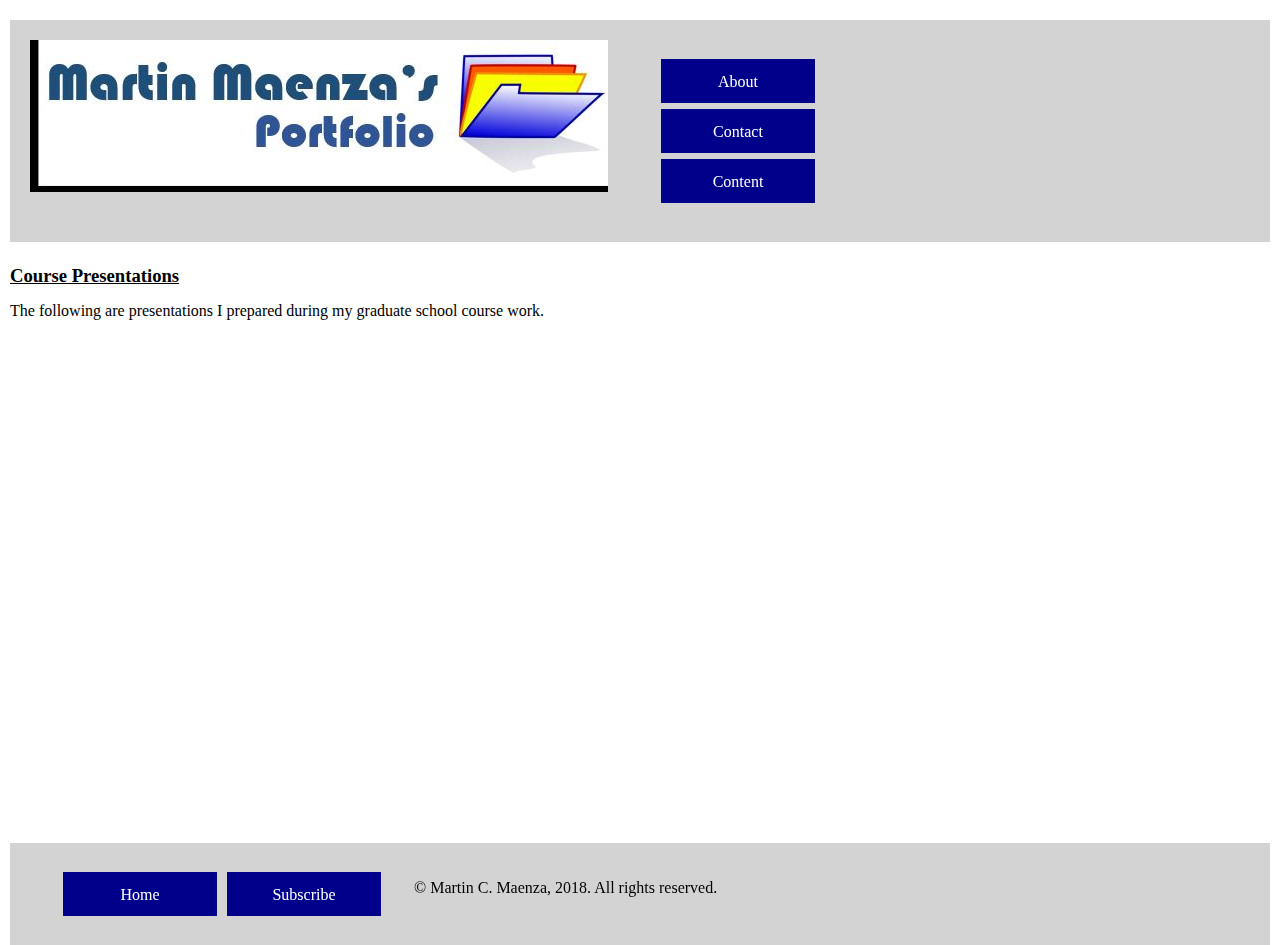
<file: coursepresentations.html>
<!DOCTYPE html>
<html lang="en">

<head>
    <title>Maenza Portfolio - Course Presentations</title>
    <meta name="description" content="presentations" />
    <meta name="keywords" content="presentations" />
    <meta http-equiv="author" content="Martin C. Maenza" />
    <meta name="viewport" content="width=device-width, initial-scale=1.0">
    <meta name="theme-color" content="lightgray"/>
    <link rel="stylesheet" href="https://cdnjs.cloudflare.com/ajax/libs/modern-normalize/0.5.0/modern-normalize.min.css">
    <link rel="stylesheet" type="text/css" href="styles/style0.css">
</head>

<body>
  <div class="wrapper">
    <header>
      <!-- page header with logo and navigation controls -->
      <div class="logo">
        <a href="index.html"><img src="images/MMportfolio.jpg" alt="Martin Maenza's Portfolio logo" /></a>
      </div>
      <nav class="main-navigation">
         <ul>
           <li><a href="about.html"><button class="btn-gray">About</button></a></li>
           <li><a href="contact.html"><button class="btn-gray">Contact</button></a></li>
           <li class="dropdown"><a href="content.html"><button class="btn-gray">Content</button></a>
              <div class="dropdown-content">
                <a href="bookreviews.html"><button class="btn-drop">Book Reviews</button></a>
                <a href="booktalks.html"><button class="btn-drop">Book Talks</button></a>
                <a href="coursepresentations.html"><button class="btn-drop-bold">Presentations</button></a>
              </div>
           </li>
         </ul>
      </nav>
    </header>

    <main>
      <h1>Course Presentations</h1>
      <p>The following are presentations I prepared during my graduate school course work.</p>
      <p>
        <iframe width="420" height="236" src="https://www.youtube.com/embed/C6rOabIQaTY" frameborder="0" allow="autoplay; encrypted-media"
          allowfullscreen title="author profile on Walter Dean Myers"></iframe>

        <iframe width="420" height="236" src="https://www.youtube.com/embed/D3c-OK4vnUw" frameborder="0" allow="autoplay; encrypted-media"             allowfullscreen title="OPAC avoidance research project"></iframe>

        <iframe width="420" height="236" src="https://www.youtube.com/embed/EAioxaMU6Js" frameborder="0" allow="autoplay; encrypted-media"
          allowfullscreen title="Serving Youth Despite Budget Restrictions"></iframe>

        <iframe width="420" height="236" src="https://www.youtube.com/embed/ubzbExIDujc" frameborder="0" allow="autoplay; encrypted-media"             allowfullscreen title="Superman bibliography"></iframe>
      </p>
    </main> <!-- end of content -->
    <footer>
      <!-- page footer with home button and copyright statement -->
      <nav>
         <ul>
           <li class="inline"><a href="index.html"><button class="btn-gray">Home</button></a></li>
           <li class="inline"><a href="sendsubscribe.html"><button class="btn-gray">Subscribe</button></a></li>
         </ul>
      </nav>
      <div class="copyright">
         <p>&copy; Martin C. Maenza, 2018. All rights reserved.</p>
      </div>
    </footer>
  </div> <!-- end of wrapper -->
</body>

</html>
</file>
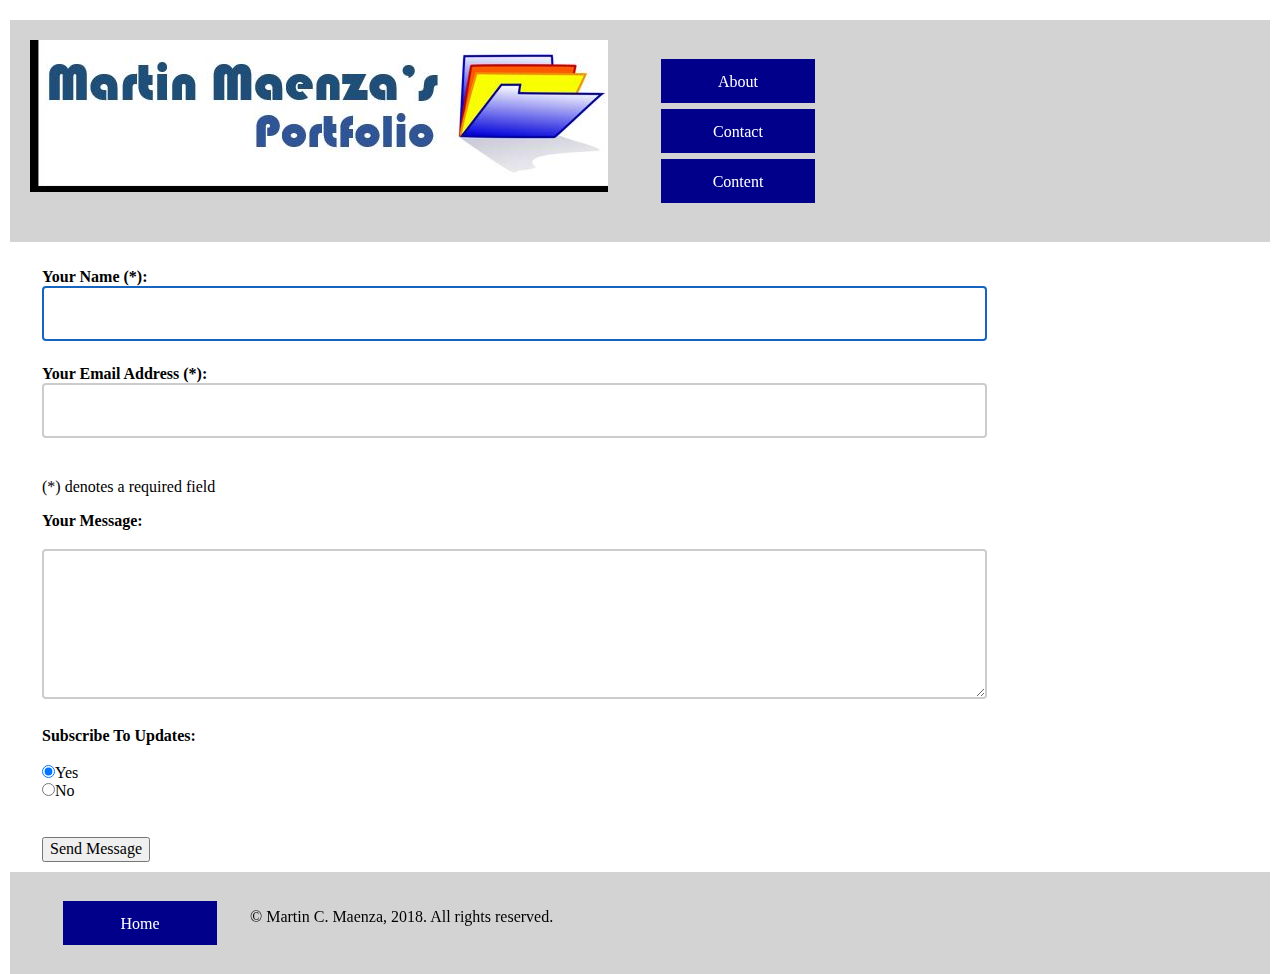
<file: sendsubscribe.html>
<!DOCTYPE html>
<html lang="en">

<head>
    <title>Maenza Portfolio - Send and Subscribe</title>
    <meta name="description" content="send an email or subscribe" />
    <meta name="keywords" content="" />
    <meta http-equiv="author" content="Martin C. Maenza" />
    <meta name="viewport" content="width=device-width, initial-scale=1.0">
    <meta name="theme-color" content="lightgray"/>
    <link rel="stylesheet" href="https://cdnjs.cloudflare.com/ajax/libs/modern-normalize/0.5.0/modern-normalize.min.css">
    <link rel="stylesheet" type="text/css" href="styles/style0.css">
</head>

<body onload="document.myForm.name.focus();">
    <div class="wrapper">
        <header>
            <!-- page header with logo and navigation controls -->
            <div class="logo">
                <a href="index.html"><img src="images/MMportfolio.jpg" alt="Martin Maenza's Portfolio logo" /></a>
            </div>
            <nav class="main-navigation">
              <ul>
                <li><a href="about.html"><button class="btn-gray">About</button></a></li>
                <li><a href="contact.html"><button class="btn-gray">Contact</button></a></li>
                <li class="dropdown"><a href="content.html"><button class="btn-gray">Content</button></a>
                   <div class="dropdown-content">
                     <a href="bookreviews.html"><button class="btn-drop">Book Reviews</button></a>
                     <a href="booktalks.html"><button class="btn-drop">Book Talks</button></a>
                     <a href="coursepresentations.html"><button class="btn-drop">Presentations</button></a>
                   </div>
                </li>
              </ul>
            </nav>
        </header>

        <main>
            <!-- this is a form for submitting an email -->
            <form name="myForm" action="https://formspree.io/mcmaenza@aol.com" method="POST" class="validate" novalidate >
               <div>
                 <label for="name">Your Name (*):
                   <input type="text" id="name" name="name" class="form-input" required minlength="2" maxlength="100" />
                 </label>
               </div>
               <div>
                 <label for="email">Your Email Address (*):
                   <input type="email" id="email" name="email" class="form-input" required />
                 </label>
               </div>
               <p>(*) denotes a required field</p>
               <div>
                 <label for="message">Your Message:<br /><br />
                   <textarea id="message" name="message" class="form-input" ></textarea>
                 </label>
               </div>
               <div>
                 <label for="subscribe">Subscribe To Updates:<br /><br />
                 </label>
                 <label class="label-normal">
                    <input type="radio" id="subscribe-Yes" name="sub" value="Yes" checked="checked" />Yes
                 </label>
                 <label class="label-normal">
                    <input type="radio" id="subscribe-No" name="sub" value="No" />No
                 </label>
                 <br /><br />
               </div>
               <div>
                 <input type="submit" value="Send Message" />
                 <input type="hidden" name="_next" value="https://inf7420.github.io/maenza-project/thanks.html" /> 
                 <input type="hidden" name="_subject" value="Email from Martin's Portfolio" />
               </div>
            </form>
        </main> <!-- end of content -->

        <footer>
            <!-- page footer with home button and copyright statement -->
            <nav>
                <ul>
                    <li class="inline"><a href="index.html"><button class="btn-gray">Home</button></a></li>
                </ul>
            </nav>
            <div class="copyright">
               <p>&copy; Martin C. Maenza, 2018. All rights reserved.</p>
            </div>
        </footer>
    </div> <!-- end of wrapper -->
    <script src="scripts/formScript.js" type="text/javascript"></script>
 </body>

</html>
</file>
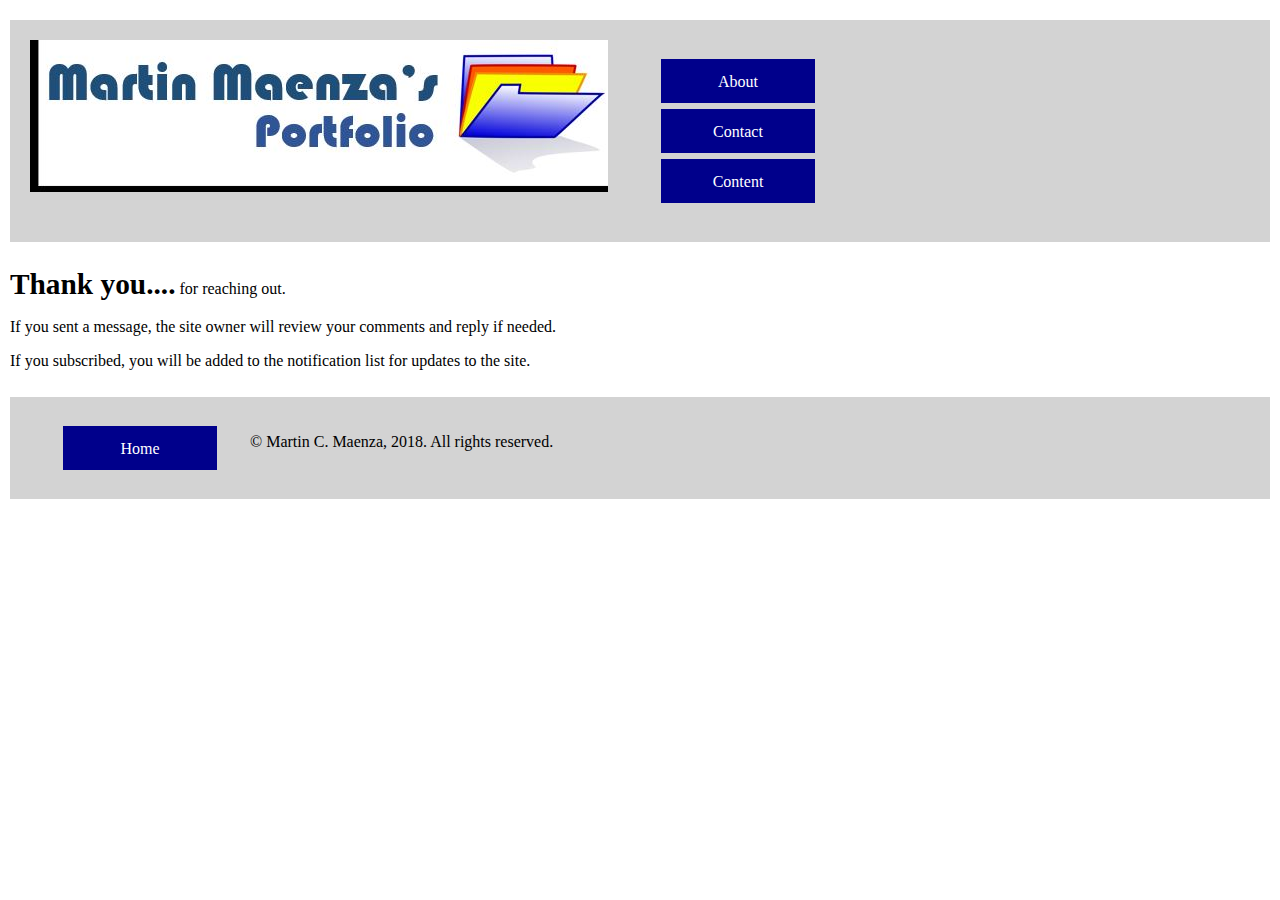
<file: thanks.html>
<!DOCTYPE html>
<html lang="en">

<head>
    <title>Maenza Portfolio - Thanks</title>
    <meta name="description" content="thank you page" />
    <meta name="keywords" content="thank you" />
    <meta http-equiv="author" content="Martin C. Maenza" />
    <meta name="viewport" content="width=device-width, initial-scale=1.0">
    <meta name="theme-color" content="lightgray"/>
    <link rel="stylesheet" href="https://cdnjs.cloudflare.com/ajax/libs/modern-normalize/0.5.0/modern-normalize.min.css">
    <link rel="stylesheet" type="text/css" href="styles/style0.css">
</head>

<body>
    <div class="wrapper">
        <header>
            <!-- page header with logo and navigation controls -->
            <div class="logo">
                <a href="index.html"><img src="images/MMportfolio.jpg" alt="Martin Maenza's Portfolio logo" /></a>
            </div>
            <nav class="main-navigation">
              <ul>
                <li><a href="about.html"><button class="btn-gray">About</button></a></li>
                <li><a href="contact.html"><button class="btn-gray">Contact</button></a></li>
                <li class="dropdown"><a href="content.html"><button class="btn-gray">Content</button></a>
                   <div class="dropdown-content">
                     <a href="bookreviews.html"><button class="btn-drop">Book Reviews</button></a>
                     <a href="booktalks.html"><button class="btn-drop">Book Talks</button></a>
                     <a href="coursepresentations.html"><button class="btn-drop">Presentations</button></a>
                   </div>
                </li>
              </ul>
            </nav>
        </header>

        <main>
           <p><span class="blackboldbig">Thank you....</span> for reaching out.</p>
           <p>If you sent a message, the site owner will review your comments and reply if needed.</p>
           <p>If you subscribed, you will be added to the notification list for updates to the site.</p>         
        </main> <!-- end of content -->

        <footer>
            <!-- page footer with home button and copyright statement -->
            <nav>
                <ul>
                    <li class="inline"><a href="index.html"><button class="btn-gray">Home</button></a></li>
                </ul>
            </nav>
            <div class="copyright">
               <p>&copy; Martin C. Maenza, 2018. All rights reserved.</p>
            </div>
        </footer>
    </div> <!-- end of wrapper -->
</body>

</html>
</file>
<file: styles/style0.css>
/* style sheet for Martin's Portfolio */

/* shared layout related definitions */

header,
section,
footer,
aside,
nav,
article,
figure,
figcaption {
      display: block;
}

body {
      width: 100%;
      background: white;
      font-family: "Times New Roman", Verdana;
      font-size: 12pt;
      color: black;
}

.wrapper {
      background: white;
      width: 100%;
      margin: 10px auto 10px auto;
      padding: 10px;
}

header {
      width: 100%;
      padding: 10px 10px 10px 10px;
      color: lightgray;
      background-color: lightgray;
      display: flex;
}

.logo {
      float: left;
      width: "70%";
      margin: 10px 10px 10px 10px;
}


main {
      float: left;
      width: 100%;
      margin: 10px 10px 10px 0px;
      overflow: auto;
      height: 100%
}

footer {
      width: 100%;
      float: left;
      padding: 10px 10px 10px 10px;
      color: black;
      background-color: lightgray;
      display: flex;
}

.copyright {
      float: left;
      width: 400px;
      margin: 10px 10px 10px 30px;
}


/* about page specific layout definitions */

.about1of2 {
      float: left;
      width: 65%;
      margin: 0px 0px 0px 0px;
      background-color: lightgray;
}

.about2of2 {
      float: left;
      width: 25%;
      margin: 0px 0px 0px 40px;
}


/* home page specific layout definitions */

.home1 {
      float: left;
      width: 75%;
      margin: 0px 0px 0px 0px;
}

.chglog {
      float: left;
      width: 100%;
      margin: 0px 0px 0px 0px;
      background-color: lightgray;
}


/* header related definitions */

h1 {
      font-size: 14pt;
      color: black;
      text-decoration: underline;
}

h1.blue {
      font-size: 14pt;
      color: blue;
      text-decoration: underline;
}

h2 {
      font-size: 12pt;
      color: black;
      text-decoration: underline;
}

h2.blue {
      font-size: 12pt;
      color: blue;
      text-decoration: underline;
      text-align: center;
}

h2.blue-left {
      font-size: 12pt;
      color: blue;
      text-decoration: underline;
      text-align: left;
}

h3 {
      font-size: 12pt;
      color: black;
      text-align: center;
}

h3.blue {
      font-size: 12pt;
      color: blue;
      text-align: center;
}


/* color related definitions */

.blue {
      color: blue;
}

.black {
      color: black;
}

.blackbold {
      color: black;
      font-weight: bold;
}

.blackboldbig {
      font-size: 22pt;
      color: black;
      font-weight: bold;
}

.blackitalic {
      color: black;
      font-style: italic;
}


/* paragraph related definitions */

p {
      text-align: left;
}

p.bold {
      font-weight: bold;
      text-align: left;
}

p.right {
      text-align: right;
}


/* anchor related definitions */

a {
      text-decoration: underline;
      color: blue;
}

a:link {
      color: blue
}

a:active {
      color: blue
}

a:visited {
      color: blue
}


/* table related definitions */

table {
      width: 100%;
}

td {
      padding: 2px;
      vertical-align: top;
}

table.changelog {
      width: 500px;
}

table.contacts {
      width: 300px;
}

td.contacts {
      padding: 0px;
      vertical-align: middle;
}




/* button related definitions */

.btn {
      border: 3px solid white;
      background-color: darkblue;
      color: white;
      padding: 14px 28px;
      font-size: 16px;
      cursor: pointer;
      width: 160px;
      height: 50px;
}

.btn-bold {
      border: 3px solid white;
      background-color: darkblue;
      color: white;
      padding: 14px 28px;
      font-size: 20px;
      font-weight: bold;
      cursor: pointer;
      width: 160px;
      height: 55px;
}

.btn-drop {
      border: 1px solid lightgray;
      background-color: darkblue;
      color: white;
      padding: 14px 28px;
      font-size: 16px;
      cursor: pointer;
      width: 160px;
      height: 50px;
}

.btn-drop-bold {
      border: 3px solid lightgray;
      background-color: darkblue;
      color: white;
      padding: 14px 28px;
      font-size: 16px;
      font-weight: bold;
      cursor: pointer;
      width: 160px;
      height: 50px;
}

.btn-gray {
      border: 3px solid lightgray;
      background-color: darkblue;
      color: white;
      padding: 14px 28px;
      font-size: 16px;
      cursor: pointer;
      width: 160px;
      height: 50px;
}

.btn-gray-bold {
      border: 3px solid lightgray;
      background-color: darkblue;
      color: white;
      padding: 14px 28px;
      font-size: 20px;
      font-weight: bold;
      cursor: pointer;
      width: 160px;
      height: 55px;
}


/* navigation related definitions */

.main-navigation {
      float: left;
      width: "30%";
      margin: 10px 0px 10px 0px;
}

.main-navigation ul {
      list-style: none;
      text-align: center;
}

.main-navigation li.dropdown {
  display: inline-block;
}

.dropdown-content {
  display: none;
  position: absolute;
  min-width: 200px;
  z-index: 1;
}

.dropdown-content a {
  display: block;
  text-align: left;
}

.dropdown:hover .dropdown-content {
  display: block;
}


/* list related definitions */

li.inline {
      display: inline;
}

li.nobullet {
      list-style-type: none;
}

ul.nobullet {
      list-style-type: none;
}


/* form related definitions */

form {
  width: 75%;
  margin: 1em 0 0 2em;
}

.form-input {
  border: 2px solid #ccc;
  padding: 1em;
  margin-bottom: 1.5em;
  width: 100%;
  border-radius: 4px;
  box-sizing: border-box;
}

.form-input:focus {
  outline: none;
  border: 2px solid #1565C0;
}

textarea {
  height: 150px;
  resize: vertical;
}

label {
   display: block;
   font-weight: bold;
}

.label-normal {
   font-weight: normal;
}

input {
   display: inline-block;
}


input[type=submit]:hover {
    background-color: #45a049;
}

.error {
  border-color: #C62828;
}

.error-message {
  margin-top: -1em;
  margin-bottom: 1em;
  color: #C62828;
}

/* miscellaneous related definitions */

.underline {
      text-decoration: underline
}

img {
      max-width: 100%;
}
</file>
